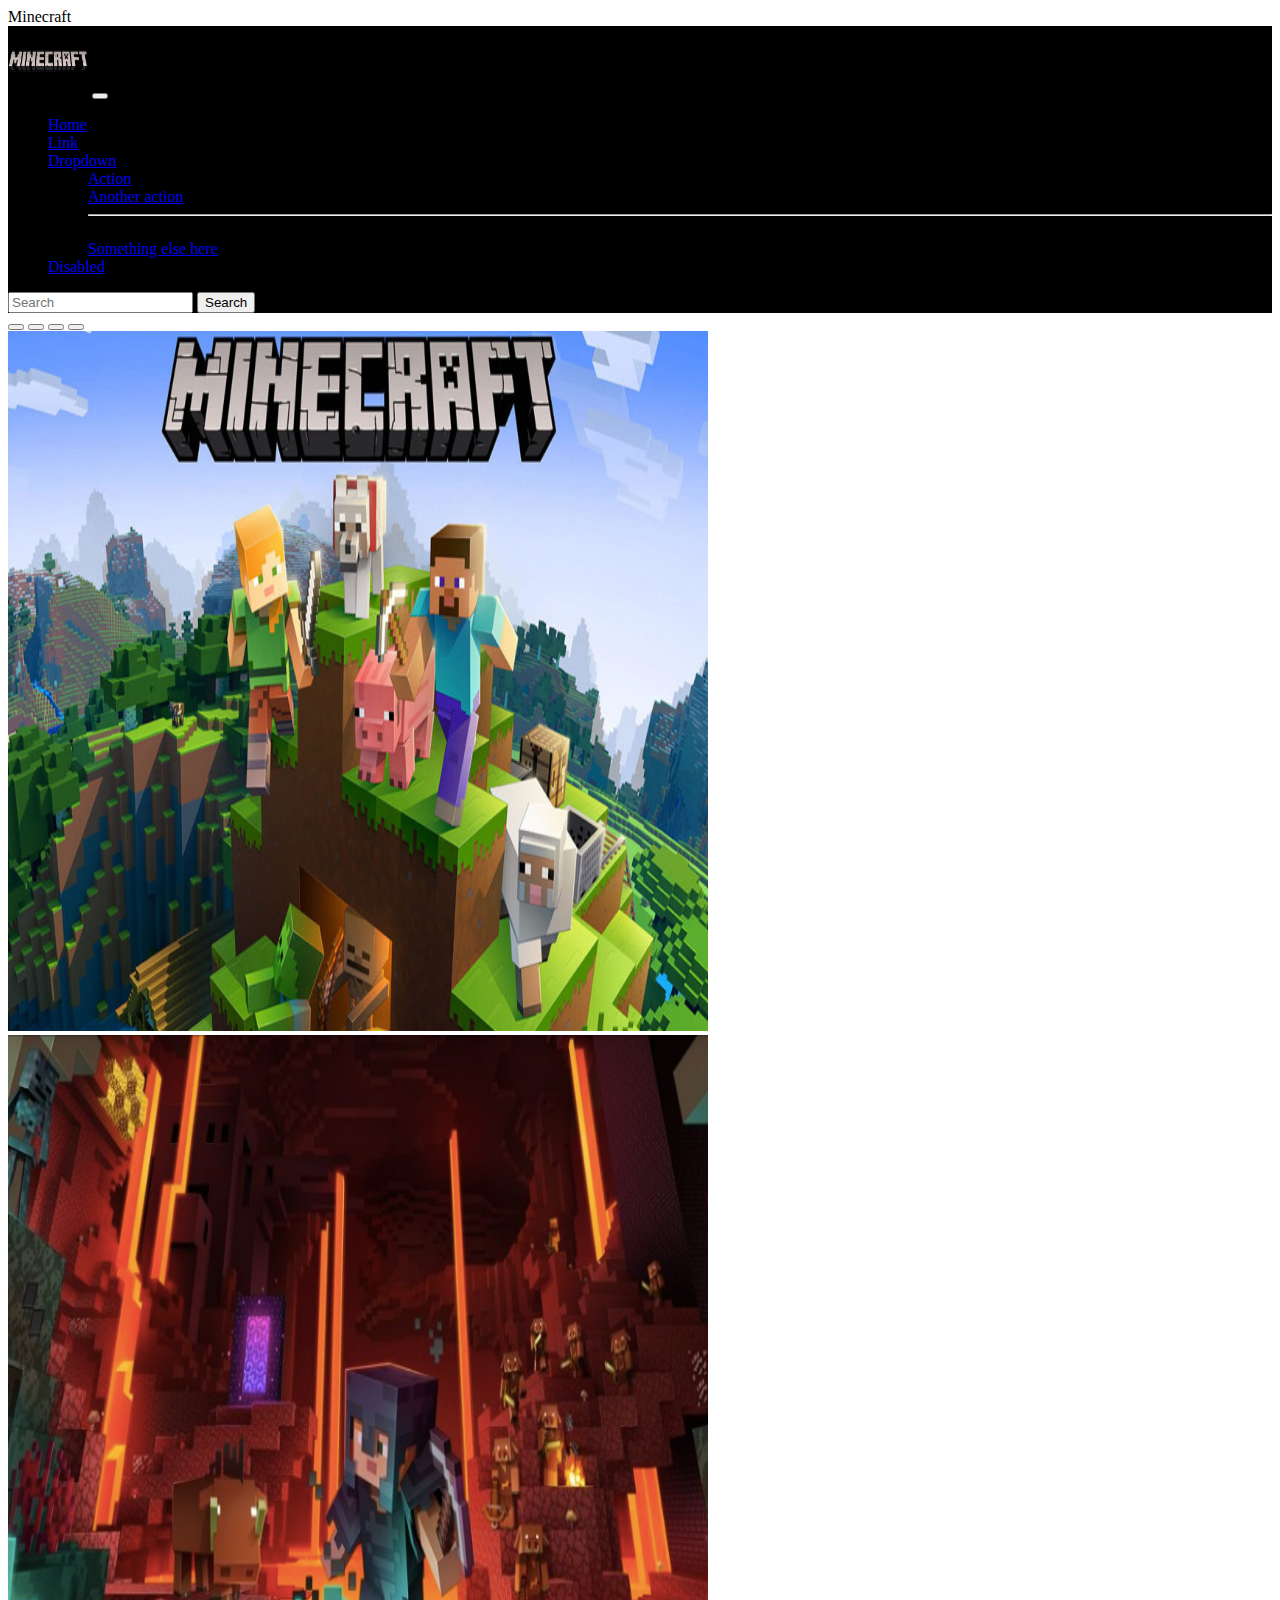
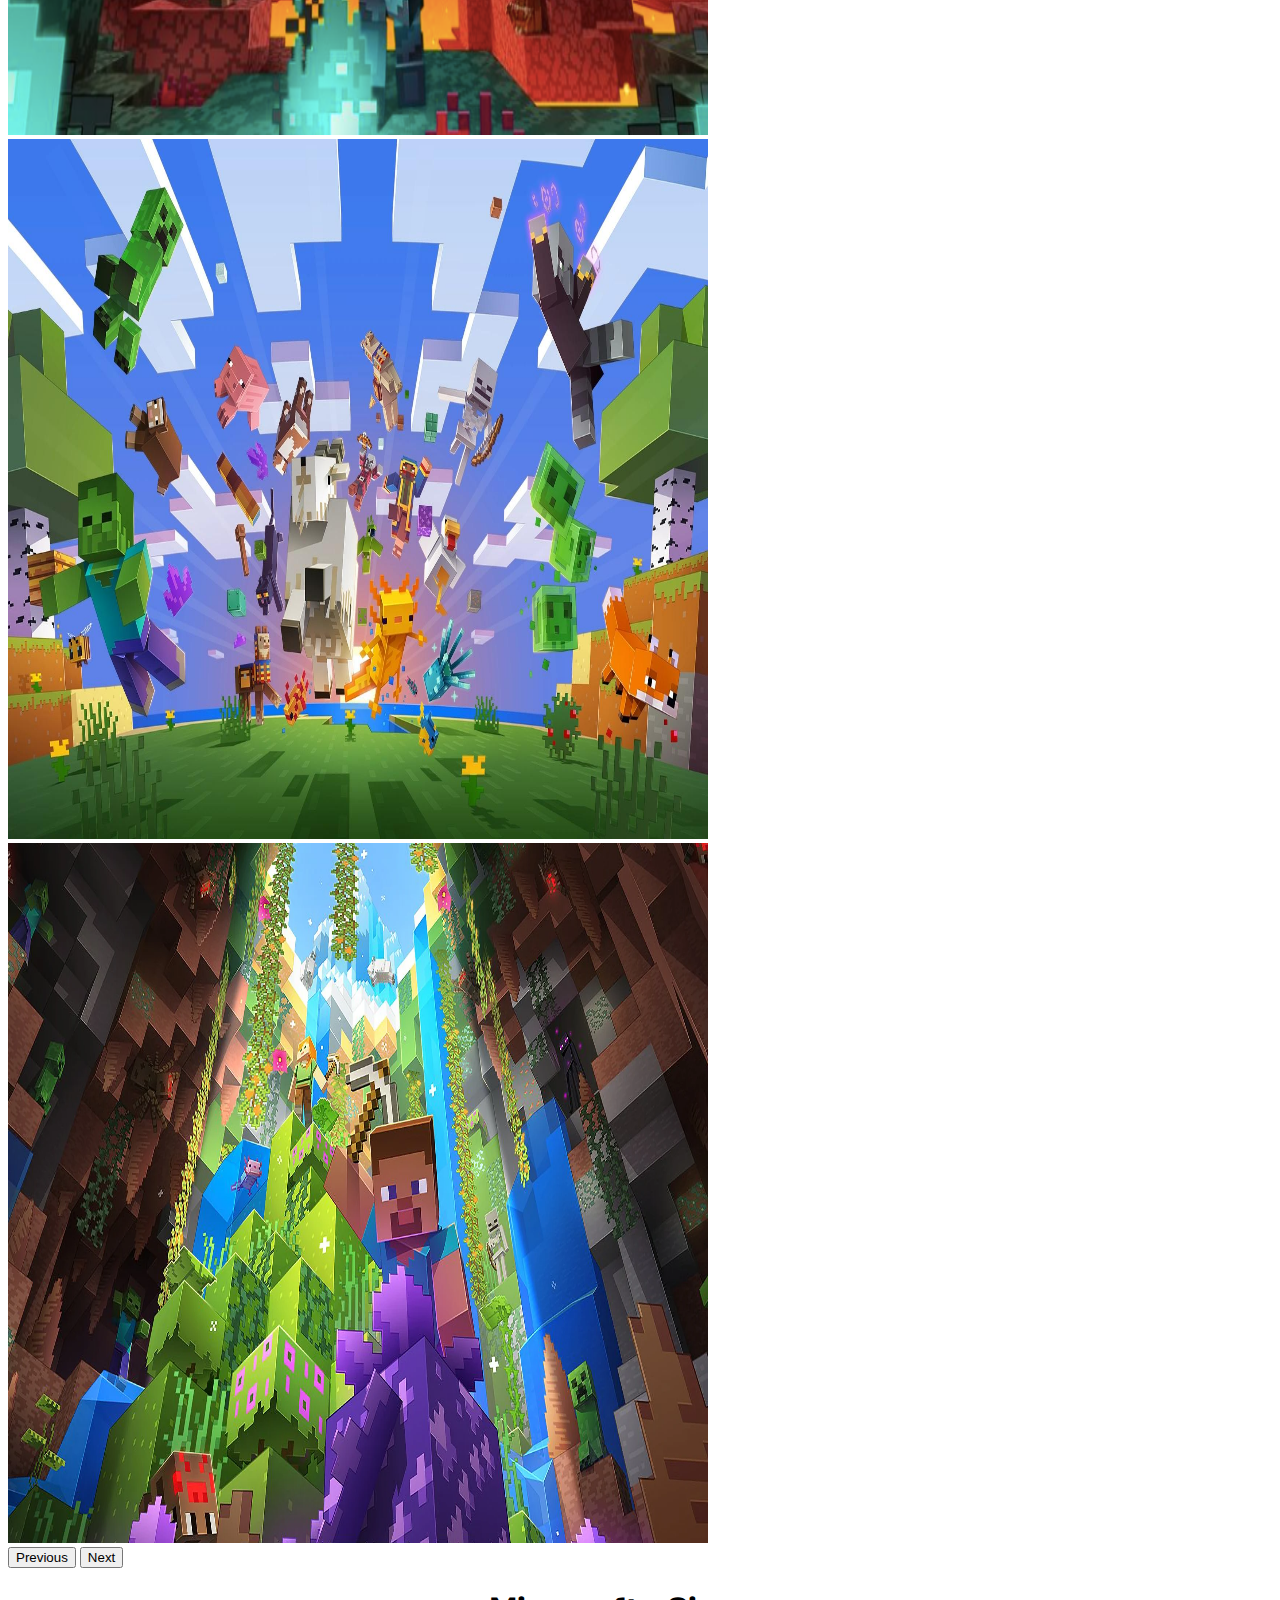
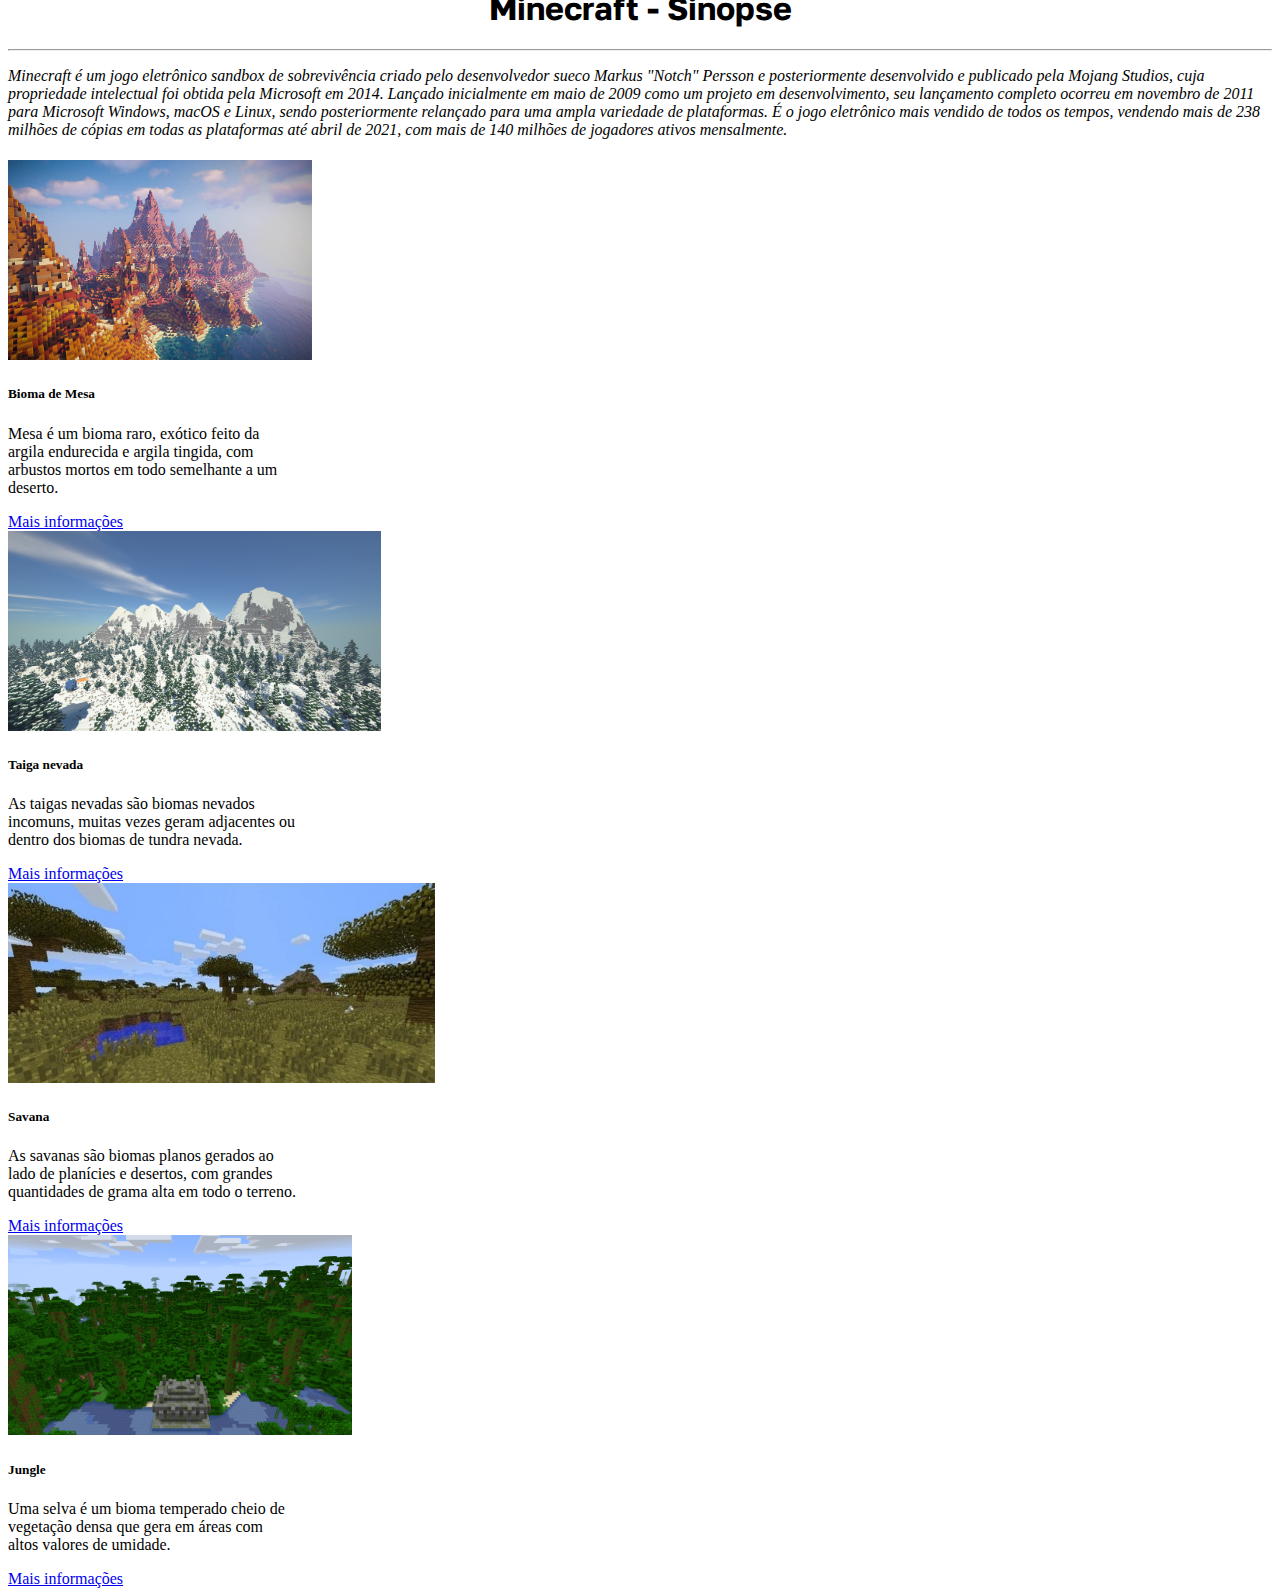
<file: index.html>
<!DOCTYPE html>
<html lang="en">
<head>
    <meta charset="UTF-8">
    <meta http-equiv="X-UA-Compatible" content="IE=edge">
    <meta name="viewport" content="width=device-width, initial-scale=1.0">
    <link href="https://cdn.jsdelivr.net/npm/bootstrap@5.0.2/dist/css/bootstrap.min.css" rel="stylesheet" integrity="sha384-EVSTQN3/azprG1Anm3QDgpJLIm9Nao0Yz1ztcQTwFspd3yD65VohhpuuCOmLASjC" crossorigin="anonymous">
    <link rel="stylesheet" ref=" text/css" href="assets/styles.css" 
    <title> Minecraft</title>
</head>
<body>
<!--NAV-->    
<nav class="navbar navbar-expand-lg navbar-light bg-light" style="background-color: #000000;">
    <div class="container-fluid">
      <a class="navbar-brand" href="#"><img src="/assets/images/logo.png" width="80" height="70" alt=""></a>
      <button class="navbar-toggler" type="button" data-bs-toggle="collapse" data-bs-target="#navbarSupportedContent" aria-controls="navbarSupportedContent" aria-expanded="false" aria-label="Toggle navigation">
        <span class="navbar-toggler-icon"></span>
      </button>
      <div class="collapse navbar-collapse" id="navbarSupportedContent">
        <ul class="navbar-nav me-auto mb-2 mb-lg-0">
          <li class="nav-item">
            <a class="nav-link active" aria-current="page" href="#">Home</a>
          </li>
          <li class="nav-item">
            <a class="nav-link" href="#">Link</a>
          </li>
          <li class="nav-item dropdown">
            <a class="nav-link dropdown-toggle" href="#" id="navbarDropdown" role="button" data-bs-toggle="dropdown" aria-expanded="false">
              Dropdown
            </a>
            <ul class="dropdown-menu" aria-labelledby="navbarDropdown">
              <li><a class="dropdown-item" href="#">Action</a></li>
              <li><a class="dropdown-item" href="#">Another action</a></li>
              <li><hr class="dropdown-divider"></li>
              <li><a class="dropdown-item" href="#">Something else here</a></li>
            </ul>
          </li>
          <li class="nav-item">
            <a class="nav-link disabled" href="#" tabindex="-1" aria-disabled="true">Disabled</a>
          </li>
        </ul>
        <form class="d-flex">
          <input class="form-control me-2" type="search" placeholder="Search" aria-label="Search">
          <button class="btn btn-outline-success" type="submit">Search</button>
        </form>
      </div>
    </div>
  </nav>
<!--carrosel-->
<div id="carouselExampleIndicators" class="carousel slide" data-bs-ride="carousel">
  <div class="carousel-indicators">
    <button type="button" data-bs-target="#carouselExampleIndicators" data-bs-slide-to="0" class="active" aria-current="true" aria-label="Slide 1"></button>
    <button type="button" data-bs-target="#carouselExampleIndicators" data-bs-slide-to="1" aria-label="Slide 2"></button>
    <button type="button" data-bs-target="#carouselExampleIndicators" data-bs-slide-to="2" aria-label="Slide 3"></button>
    <button type="button" data-bs-target="#carouselExampleIndicators" data-bs-slide-to="3" aria-label="Slide 4"></button>
  </div>
  <div class="carousel-inner">
    <div class="carousel-item active">
      <img src="/assets/images/minecraft1.jpg" width="700" height="700" class="d-block w-100" alt="...">
    </div>
    <div class="carousel-item">
      <img src="/assets/images/nether1" width="700" height="700" class="d-block w-100" alt="...">
    </div>
    <div class="carousel-item">
      <img src="/assets/images/steve.jpeg" width="700" height="700" class="d-block w-100" alt="...">
    </div>
    <div class="carousel-item">
      <img src="/assets/images/alex.webp" width="700" height="700" class="d-block w-100" alt="...">
    </div>
  </div>

  <button class="carousel-control-prev" type="button" data-bs-target="#carouselExampleIndicators" data-bs-slide="prev">
    <span class="carousel-control-prev-icon" aria-hidden="true"></span>
    <span class="visually-hidden">Previous</span>
  </button>
  <button class="carousel-control-next" type="button" data-bs-target="#carouselExampleIndicators" data-bs-slide="next">
    <span class="carousel-control-next-icon" aria-hidden="true"></span>
    <span class="visually-hidden">Next</span>
  </button>
</div>
<div class="container">
<h1 class="sinopse">Minecraft - Sinopse</h1>
<hr>
<p class="texto"> Minecraft é um jogo eletrônico sandbox de sobrevivência criado pelo desenvolvedor sueco Markus "Notch" Persson e posteriormente desenvolvido e publicado pela Mojang Studios, cuja propriedade intelectual foi obtida pela Microsoft em 2014. Lançado inicialmente em maio de 2009 como um projeto em desenvolvimento, seu lançamento completo ocorreu em novembro de 2011 para Microsoft Windows, macOS e Linux, sendo posteriormente relançado para uma ampla variedade de plataformas. É o jogo eletrônico mais vendido de todos os tempos, vendendo mais de 238 milhões de cópias em todas as plataformas até abril de 2021, com mais de 140 milhões de jogadores ativos mensalmente.</p>
<h1>
</hr>
</h1>
<section id="card">
  <div class="row">
    <div class="col-sm-3">
      <div class="card" style="width: 18rem;">
        <img src="/assets/images/bioma de mesa.jpg" height="200" class="card-img-top" alt="...">
        <div class="card-body">
          <h5 class="card-title">Bioma de Mesa</h5>
          <p class="card-text">Mesa é um bioma raro, exótico feito da argila endurecida e argila tingida, com arbustos mortos em todo semelhante a um deserto. </p>
          <a href="#" class="btn btn-success">Mais informações</a>
        </div>
      </div>
    </div>
  <div class="col-sm-3">
    <div class="card" style="width: 18rem;">
      <img src="/assets/images/bioma de neve.png" height="200" class="card-img-top" alt="...">
      <div class="card-body">
        <h5 class="card-title">Taiga nevada</h5>
        <p class="card-text">As taigas nevadas são biomas nevados incomuns, muitas vezes geram adjacentes ou dentro dos biomas de tundra nevada. </p>
        <a href="#" class="btn btn-success">Mais informações</a>
      </div>
    </div>
  </div>
  <div class="col-sm-3">
    <div class="card" style="width: 18rem;">
      <img src="/assets/images/bioma de savana.jpg" height="200" class="card-img-top" alt="...">
      <div class="card-body">
        <h5 class="card-title">Savana</h5>
        <p class="card-text">As savanas são biomas planos gerados ao lado de planícies e desertos, com grandes quantidades de grama alta em todo o terreno.</p>
        <a href="#" class="btn btn-success">Mais informações</a>
      </div>
    </div>
  </div>
  <div class="col-sm-3">
    <div class="card" style="width: 18rem;">
      <img src="/assets/images/jungle.png" height="200" class="card-img-top" alt="...">
      <div class="card-body">
        <h5 class="card-title">Jungle</h5>
        <p class="card-text">Uma selva é um bioma temperado cheio de vegetação densa que gera em áreas com altos valores de umidade.</p>
        <a href="/assets/jungle.html" class="btn btn-success">Mais informações</a>
      </div>
    </div>
  </div>
   <section>
  
</div>
<!--Cards-->



    
<script src="https://cdn.jsdelivr.net/npm/@popperjs/core@2.9.2/dist/umd/popper.min.js" integrity="sha384-IQsoLXl5PILFhosVNubq5LC7Qb9DXgDA9i+tQ8Zj3iwWAwPtgFTxbJ8NT4GN1R8p" crossorigin="anonymous"></script>
<script src="https://cdn.jsdelivr.net/npm/bootstrap@5.0.2/dist/js/bootstrap.min.js" integrity="sha384-cVKIPhGWiC2Al4u+LWgxfKTRIcfu0JTxR+EQDz/bgldoEyl4H0zUF0QKbrJ0EcQF" crossorigin="anonymous"></script>
</body>
</html>
</file>
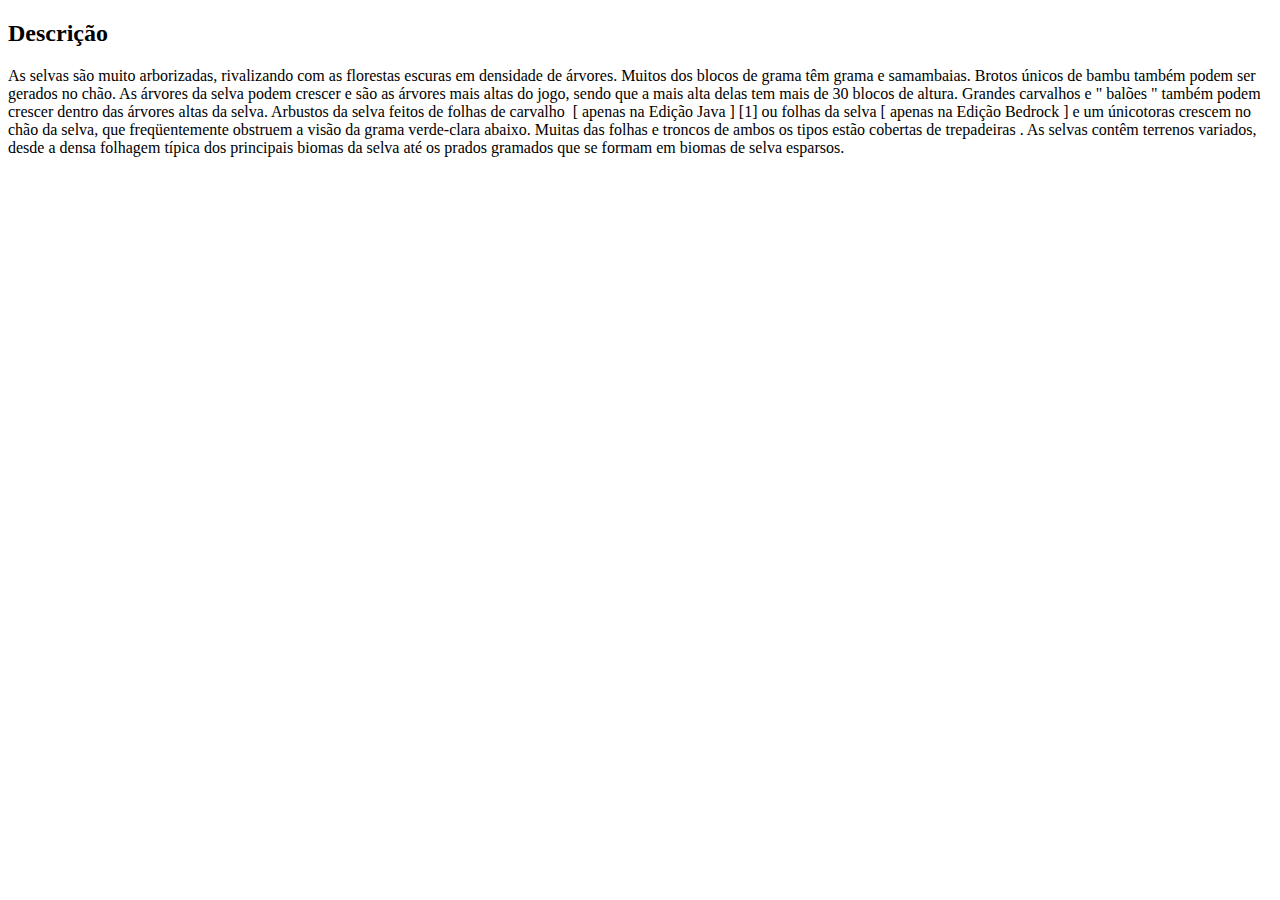
<file: assets/jungle.html>
<!DOCTYPE html>
<html lang="pt-br">
<head>
    <meta charset="UTF-8">
    <meta http-equiv="X-UA-Compatible" content="IE=edge">
    <meta name="viewport" content="width=device-width, initial-scale=1.0">
    <title>jungle</title>
</head>
<body>
    <h2> Descrição</h2>
    <p>As selvas são muito arborizadas, rivalizando com as florestas escuras em densidade de árvores. Muitos dos blocos de grama têm grama e samambaias. Brotos únicos de bambu também podem ser gerados no chão. As árvores da selva podem crescer e são as árvores mais altas do jogo, sendo que a mais alta delas tem mais de 30 blocos de altura. Grandes carvalhos e " balões " também podem crescer dentro das árvores altas da selva. Arbustos da selva feitos de folhas de carvalho ‌ [ apenas na Edição Java ] [1] ou folhas da selva‌ [ apenas na Edição Bedrock ] e um únicotoras crescem no chão da selva, que freqüentemente obstruem a visão da grama verde-clara abaixo. Muitas das folhas e troncos de ambos os tipos estão cobertas de trepadeiras . As selvas contêm terrenos variados, desde a densa folhagem típica dos principais biomas da selva até os prados gramados que se formam em biomas de selva esparsos.</p>
</body>
</html>
</file>
<file: assets/styles.css>
@import url('https://fonts.googleapis.com/css2?family=Golos+Text&family=Roboto:wght@500&display=swap');


.sinopse {font-family: 'Golos Text', sans-serif; 
color:rgb(0, 0, 0);
text-align: center;}

.texto{font-style: italic; color: rgb(0, 0, 0);}
</file>
